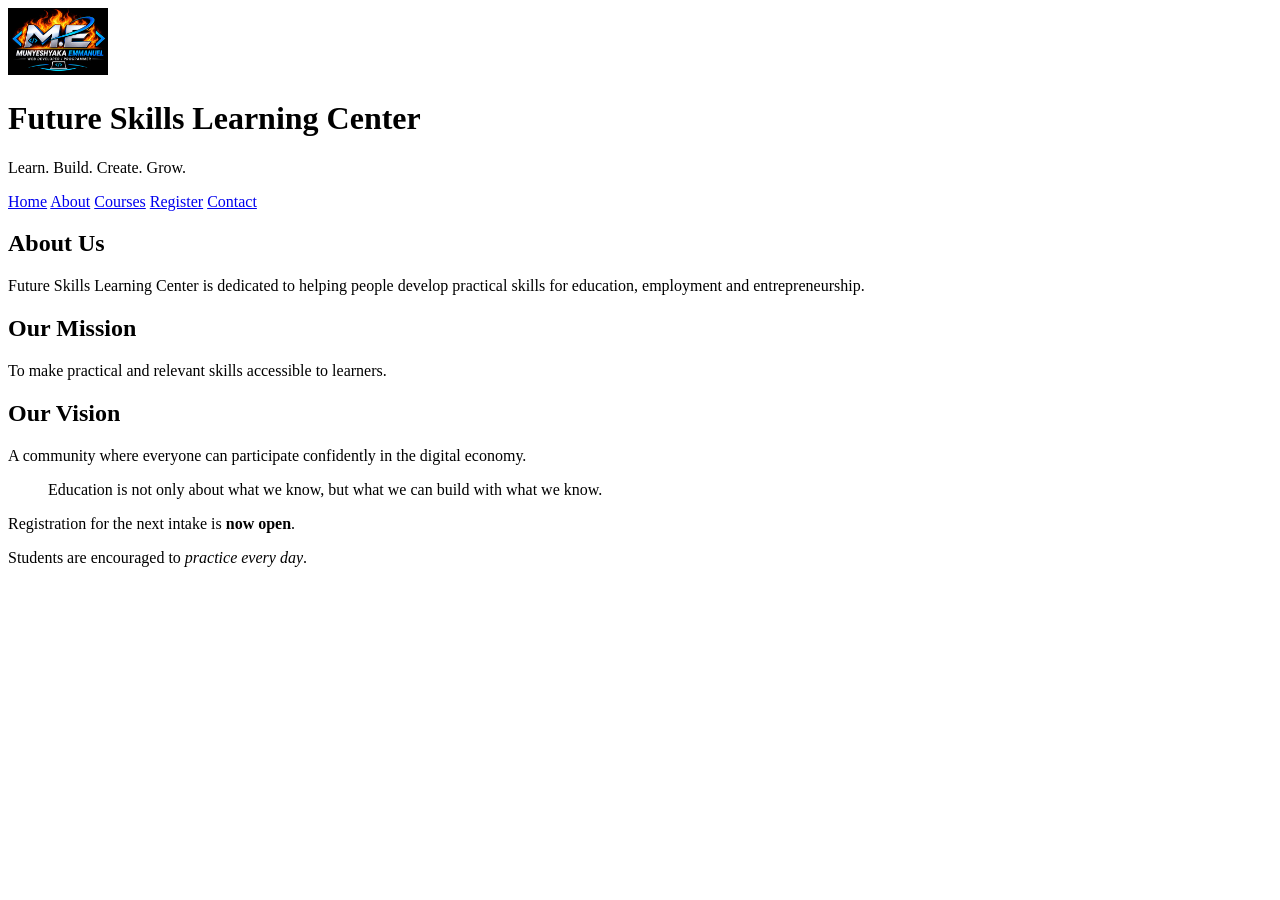
<file: about.html>
<!DOCTYPE html>

<html lang="en">

<head>

    <meta charset="UTF-8">

    <meta
        name="viewport"
        content="width=device-width, initial-scale=1.0"
    >

    <meta
        name="description"
        content="Future Skills Learning Center provides practical technology and professional skills training."
    >

    <title>About FSLC</title>

    <link
        rel="icon"
        href="images/favicon.png"
    >

</head>
<body>
<header>

    <img
        src="images/logo.png"
        alt="Future Skills Learning Center logo"
        width="100"
    >
    <h1> Future Skills Learning Center</h1>
    <p>Learn. Build. Create. Grow.</p>
</header>
<nav>
    <a href="index.html">Home</a>
    <a href="about.html">About</a>
    <a href="courses.html">Courses</a>
    <a href="register.html">Register</a>
    <a href="contact.html">Contact</a>
</nav>
<main>
<!--the mission and vision-->
    <section>
        <h2>About Us</h2>
        <p>
            Future Skills Learning Center is
            dedicated to helping people develop
            practical skills for education,
            employment and entrepreneurship.
        </p>
    </section>
    <section>
        <h2>Our Mission</h2>
        <p>
            To make practical and relevant
            skills accessible to learners.
        </p>
    </section>
    <section>
        <h2>Our Vision</h2>
        <p>
            A community where everyone can
            participate confidently in the
            digital economy.
        </p>
        <blockquote>
    <p>
        Education is not only about what we know,
        but what we can build with what we know.
    </p>
</blockquote>
    
       <p>
    Registration for the next intake
    is <strong>now open</strong>.
   </p>
<p>
    Students are encouraged to
    <em>practice every day</em>.
</p>

    </section>
</main>

</body>
</html>
</file>
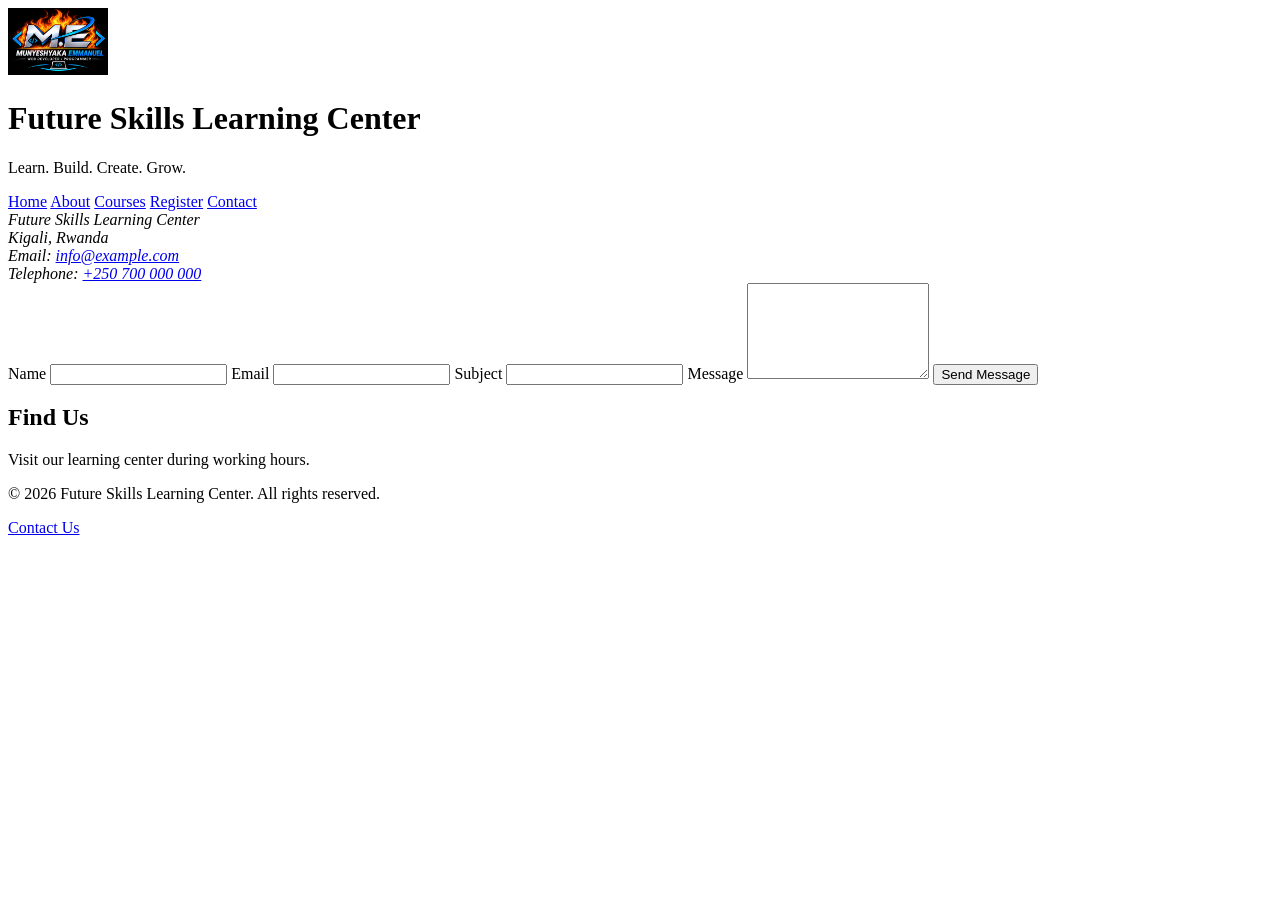
<file: contact.html>
<!DOCTYPE html>

<html lang="en">

<head>

    <meta charset="UTF-8">

    <meta
        name="viewport"
        content="width=device-width, initial-scale=1.0"
    >

    <meta
        name="description"
        content="Future Skills Learning Center provides practical technology and professional skills training."
    >
    <title>Contact FSLC</title>
    <link
        rel="icon"
        href="images/favicon.png"
    >

</head>

<body>
<header>
    <img
        src="images/logo.png"
        alt="Future Skills Learning Center logo"
        width="100"
    >
    <h1> Future Skills Learning Center </h1>
    <p>Learn. Build. Create. Grow.</p>
</header>
<nav>
    <a href="index.html">Home</a>
    <a href="about.html">About</a>
    <a href="courses.html">Courses</a>
    <a href="register.html">Register</a>
    <a href="contact.html">Contact</a>
</nav>
<!-- about the address-->
<address>
    Future Skills Learning Center
    <br>
    Kigali, Rwanda
    <br>
    Email:
    <a href="mailto:info@example.com">
        info@example.com
    </a>
    <br>
    Telephone:
    <a href="tel:+250700000000">
        +250 700 000 000
    </a>
</address>
<!--The form for the contact information-->
<form
    action="#"
    method="post"
>
    <label for="contactName">
        Name
    </label>
    <input
        type="text"
        id="contactName"
        name="contactName"
        required
    >
    <label for="contactEmail">
        Email
    </label>
    <input
        type="email"
        id="contactEmail"
        name="contactEmail"
        required
    >
    <label for="subject">
        Subject
    </label>
    <input
        type="text"
        id="subject"
        name="subject"
        required
    >
    <label for="message">
        Message
    </label>
    <textarea
        id="message"
        name="message"
        rows="6"
        required
    >
</textarea>
    <button type="submit">
        Send Message
    </button>
</form>
<section>

    <h2>Find Us</h2>

    <p>
        Visit our learning center
        during working hours.
    </p>

    <!-- Add your map iframe here -->
</section>
<!-- the footer section -->
<footer>
    <p>
        &copy; 2026 Future Skills Learning Center.
        All rights reserved.
    </p>
    <p>
        <a href="contact.html">
            Contact Us
        </a>
    </p>
</footer>

</body>
</html>
</file>
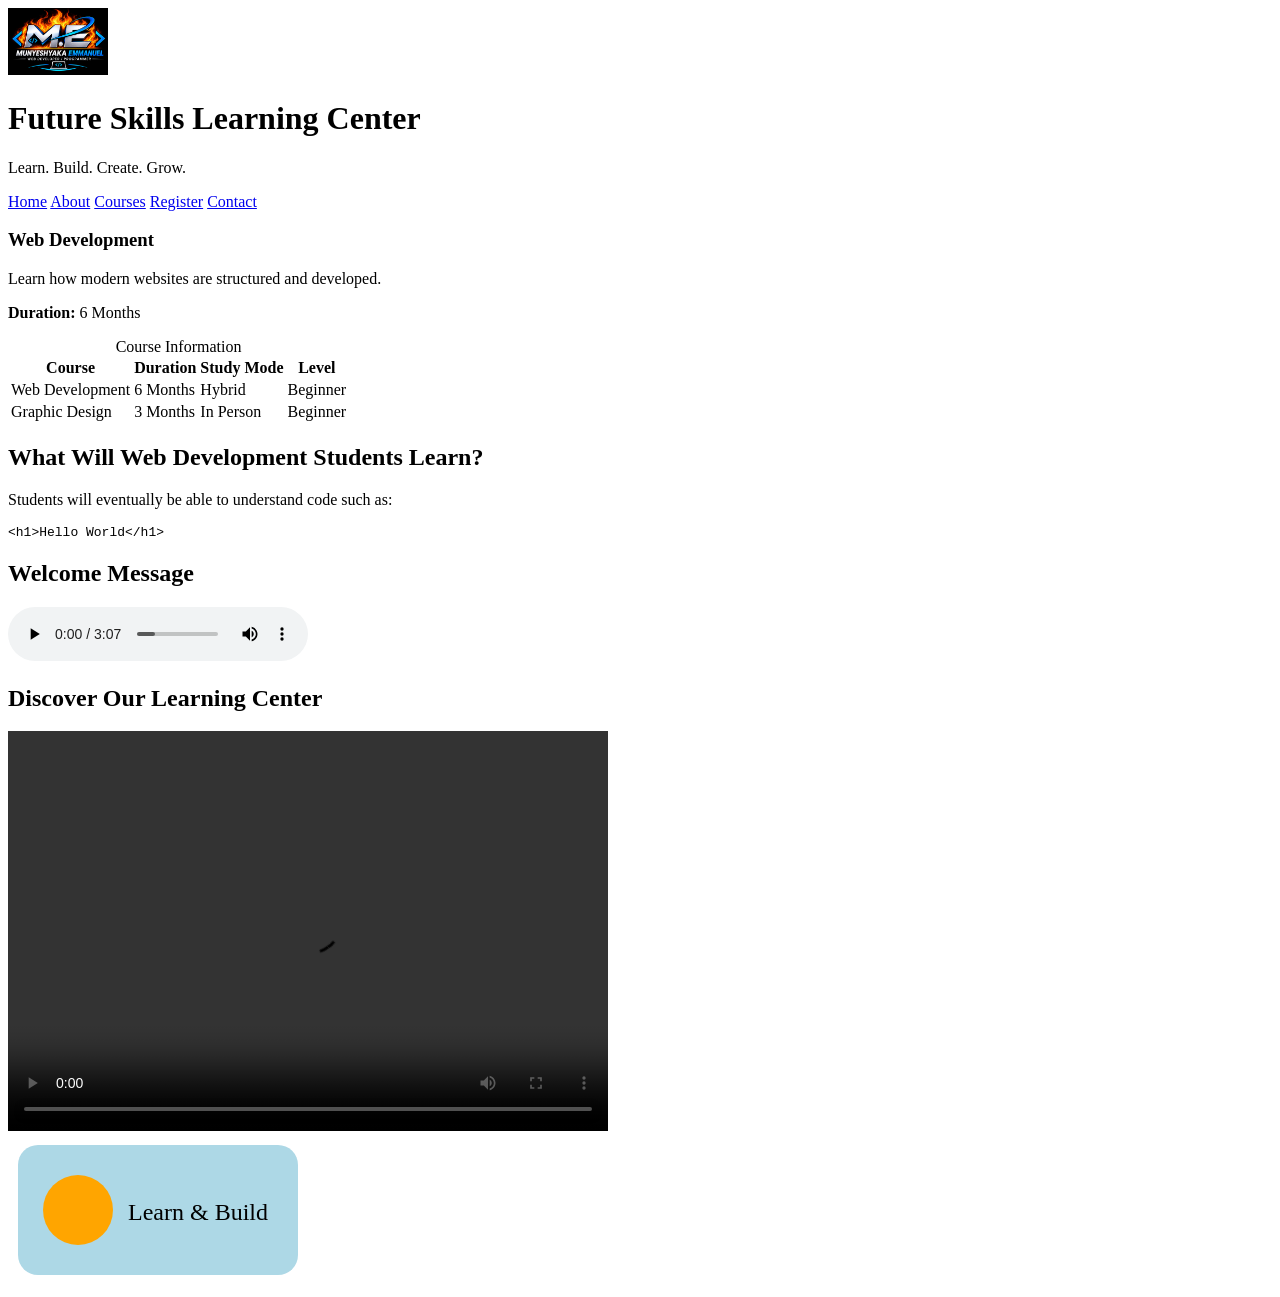
<file: courses.html>
<!DOCTYPE html>

<html lang="en">

<head>

    <meta charset="UTF-8">

    <meta
        name="viewport"
        content="width=device-width, initial-scale=1.0"
    >

    <meta
        name="description"
        content="Future Skills Learning Center provides practical technology and professional skills training."
    >
    <title>Courses on FSLC</title>
    <link
        rel="icon"
        href="images/favicon.png"
    >
</head>

<body>
<header>
    <img
        src="images/logo.png"
        alt="Future Skills Learning Center logo"
        width="100"
    >
    <h1> Future Skills Learning Center </h1>
    <p>Learn. Build. Create. Grow.</p>
</header>
<nav>
    <a href="index.html">Home</a>
    <a href="about.html">About</a>
    <a href="courses.html">Courses</a>
    <a href="register.html">Register</a>
    <a href="contact.html">Contact</a>
</nav>
<!--article for courses-->
<article class="course">
    <h3>Web Development</h3>
    <p>
        Learn how modern websites are
        structured and developed.
    </p>
    <p>
        <strong>Duration:</strong>
        6 Months
    </p>
</article>
<!--courses table-->
<table>
    <caption>
        Course Information
    </caption>
    <thead>
        <tr>
            <th>Course</th>
            <th>Duration</th>
            <th>Study Mode</th>
            <th>Level</th>
        </tr>
    </thead>
    <tbody>
        <tr>
            <td>Web Development</td>
            <td>6 Months</td>
            <td>Hybrid</td>
            <td>Beginner</td>
        </tr>
        <tr>
            <td>Graphic Design</td>
            <td>3 Months</td>
            <td>In Person</td>
            <td>Beginner</td>
        </tr>
    </tbody>
</table>
<!--use of <pre> and <code> -->
    <section>
    <h2>
        What Will Web Development Students Learn?
    </h2>
    <p>
        Students will eventually be able
        to understand code such as:
    </p>
    <pre><code>&lt;h1&gt;Hello World&lt;/h1&gt;</code></pre>
</section>

<!--audio usage-->
<section>
    <h2>
        Welcome Message
    </h2>
    <audio controls>
        <source
            src="media/audio.new.mp3"
            type="audio/mpeg"
        >
        Your browser does not support
        the audio element.
    </audio>
</section>

<!--video usage-->
<section>
    <h2>
        Discover Our Learning Center
    </h2>
    <video
        height="400"
        width="600"
        controls
    >
        <source
            src="media/my video.mp4"
            type="video/mp4"
        >
        Your browser does not support
        the video element.
    </video>
   <iframe src="https://assets.pinterest.com/ext/embed.html?id=804948133437389269"
    height="295"
    width="345" 
    frameborder="0"
    scrolling="no">
    </iframe>
</section>
<!--svg section-->
<svg
    viewBox="0 0 300 150"
    width="300"
    role="img"
    aria-labelledby="graphicTitle"
>

    <title id="graphicTitle">
        Future Skills learning graphic
    </title>

    <rect
        x="10"
        y="10"
        width="280"
        height="130"
        rx="20"
        fill="lightblue"
    />

    <circle
        cx="70"
        cy="75"
        r="35"
        fill="orange"
    />

    <text
        x="120"
        y="85"
        font-size="24"
    >
        Learn &amp; Build
    </text>
</svg>

</body>
</html>
</file>
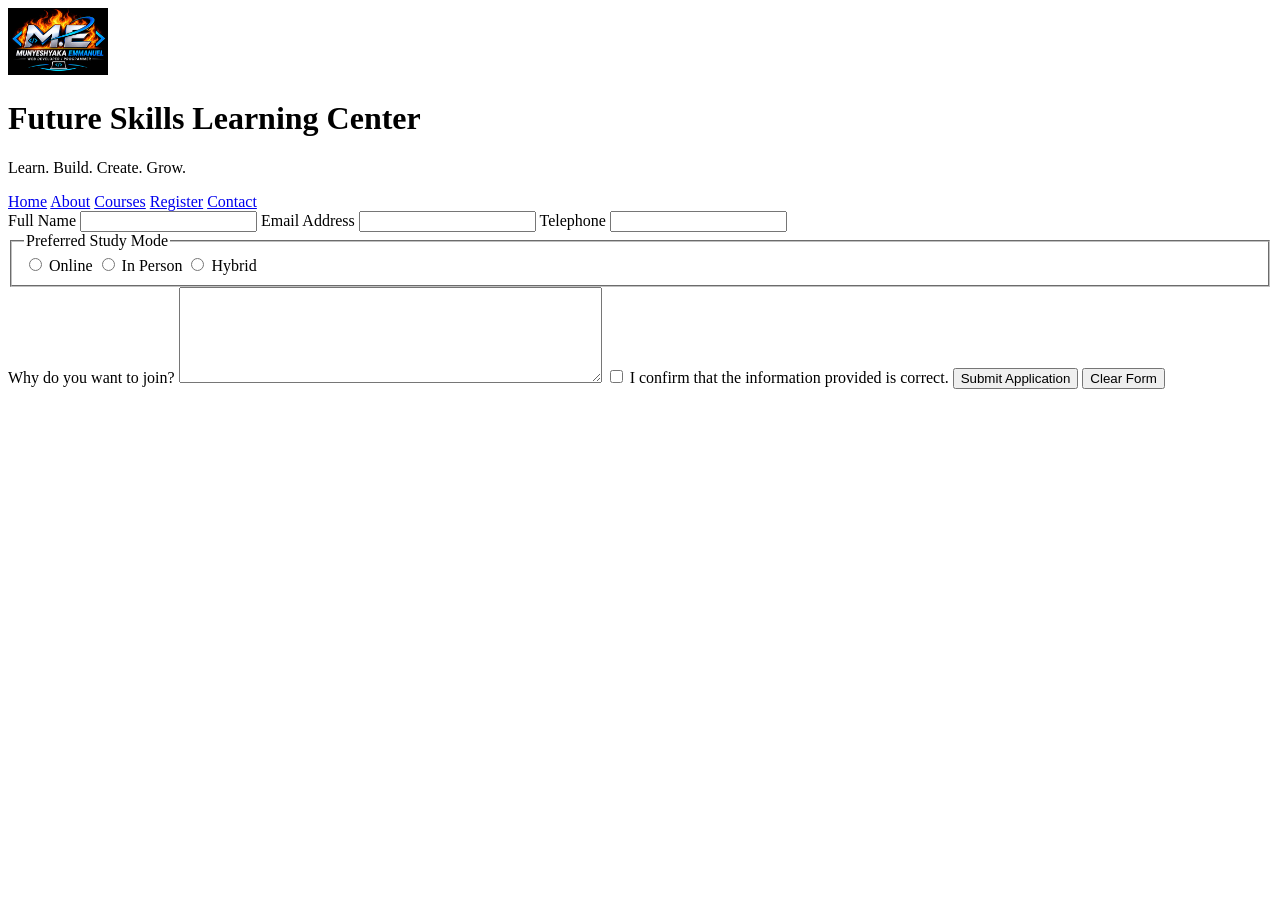
<file: register.html>
<!DOCTYPE html>

<html lang="en">

<head>

    <meta charset="UTF-8">

    <meta
        name="viewport"
        content="width=device-width, initial-scale=1.0"
    >

    <meta
        name="description"
        content="Future Skills Learning Center provides practical technology and professional skills training."
    >
  <title>register about FSLC</title>
    <link
        rel="icon"
        href="images/favicon.png"
    >

</head>

<body>
<header>
    <img
        src="images/logo.png"
        alt="Future Skills Learning Center logo"
        width="100"
    >
    <h1> Future Skills Learning Center </h1>
    <p>Learn. Build. Create. Grow.</p>
</header>
<nav>
    <a href="index.html">Home</a>
    <a href="about.html">About</a>
    <a href="courses.html">Courses</a>
    <a href="register.html">Register</a>
    <a href="contact.html">Contact</a>
</nav>
<form
    action="#"
    method="post"
>
<label for="fullName">
    Full Name
</label>
<input
    type="text"
    id="fullName"
    name="fullName"
    minlength="3"
    maxlength="100"
    required
>
<label for="email">
    Email Address
</label>

<input
    type="email"
    id="email"
    name="email"
    required
>
<label for="phone">
    Telephone
</label>

<input
    type="tel"
    id="phone"
    name="phone"
>
<!--The fielset for radio-->
<fieldset>
    <legend>
        Preferred Study Mode
    </legend>
    <input
        type="radio"
        id="online"
        name="studyMode"
        value="online"
    >
    <label for="online">
        Online
    </label>
    <input
        type="radio"
        id="physical"
        name="studyMode"
        value="physical"
    >
    <label for="physical">
        In Person
    </label>
    <input
        type="radio"
        id="hybrid"
        name="studyMode"
        value="hybrid"
    >
    <label for="hybrid">
        Hybrid
    </label>
</fieldset>
<label for="motivation">
    Why do you want to join?
</label>

<textarea
    id="motivation"
    name="motivation"
    rows="6"
    cols="50"
    required
></textarea>
<input
    type="checkbox"
    id="terms"
    name="terms"
    required
>

<label for="terms">
    I confirm that the information
    provided is correct.
</label>
<button type="submit">
    Submit Application
</button>

<button type="reset">
    Clear Form
</button>

</form>
</body>
</html>
</file>
